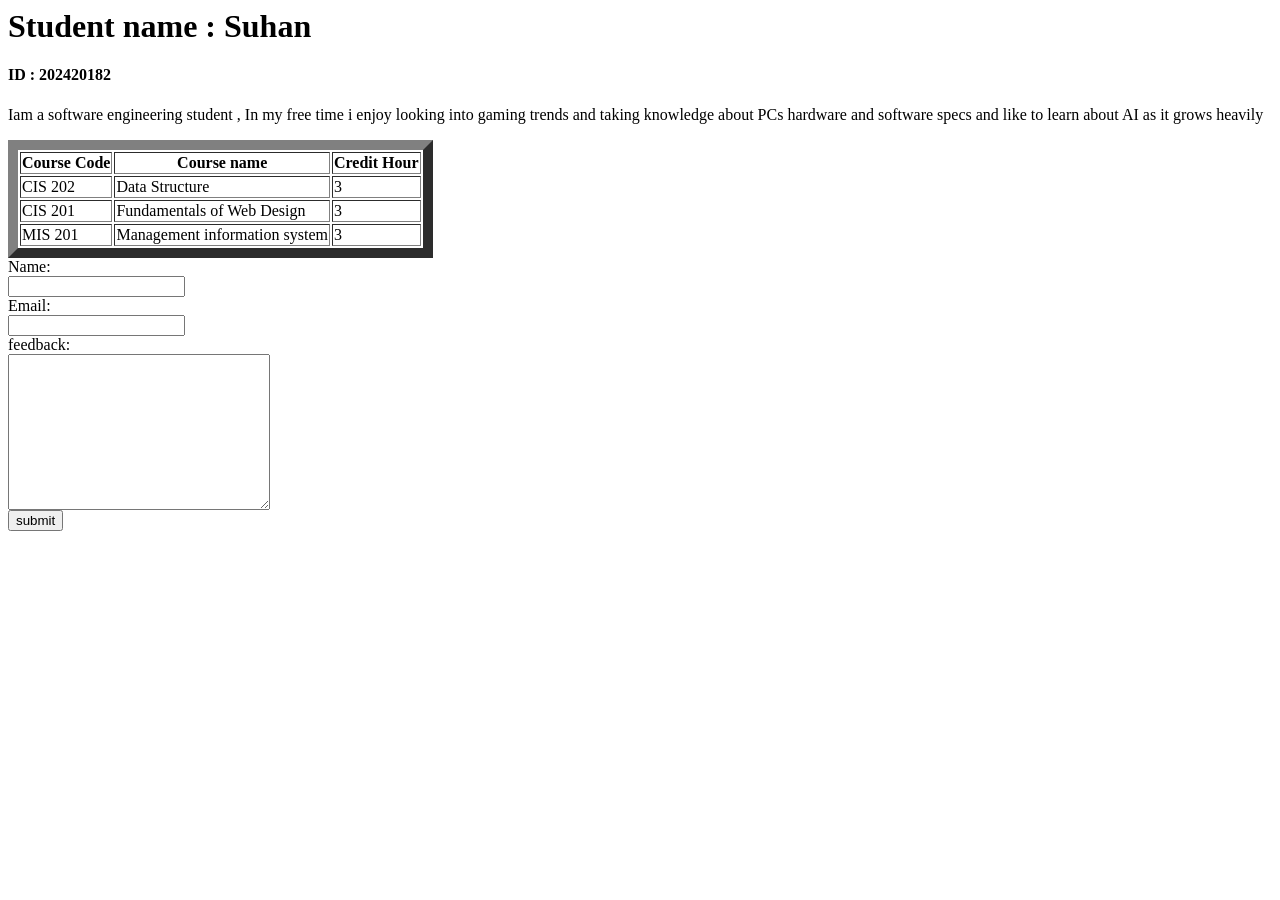
<file: About_me.html>
<html>

<head>
    <title>
        About me
    </title>
</head>

<body>

    <h1> Student name : Suhan</h1>
    <h4> ID : 202420182 </h4>

    <p> Iam a software engineering student , In my free time i enjoy looking into gaming trends and taking knowledge
        about PCs hardware and software specs
        and like to learn about AI as it grows heavily </p>
    <table border="10">
        <tr>
            <th> Course Code </th>
            <th> Course name </th>
            <th> Credit Hour </th>
        </tr>
        <tr>
            <td> CIS 202 </th>
            <td> Data Structure </th>
            <td> 3 </td>
        </tr>
        <tr>
            <td>CIS 201</th>
            <td>Fundamentals of Web Design</th>
            <td> 3 </td>
        </tr>
        <tr>
            <td> MIS 201 </td>
            <td> Management information system </td>
            <td> 3 </td>
        </tr>

    </table>

    <form>
        Name:<br>
        <input type="text" value="">
        <br>Email:<br>
        <input type="email" value="">
        <br>feedback:<br>
        <textarea name="feedback" id="" cols="30" rows="10"></textarea>
        
        <br><input type="submit" value="submit">
    </form>

</body>

</html>
</file>
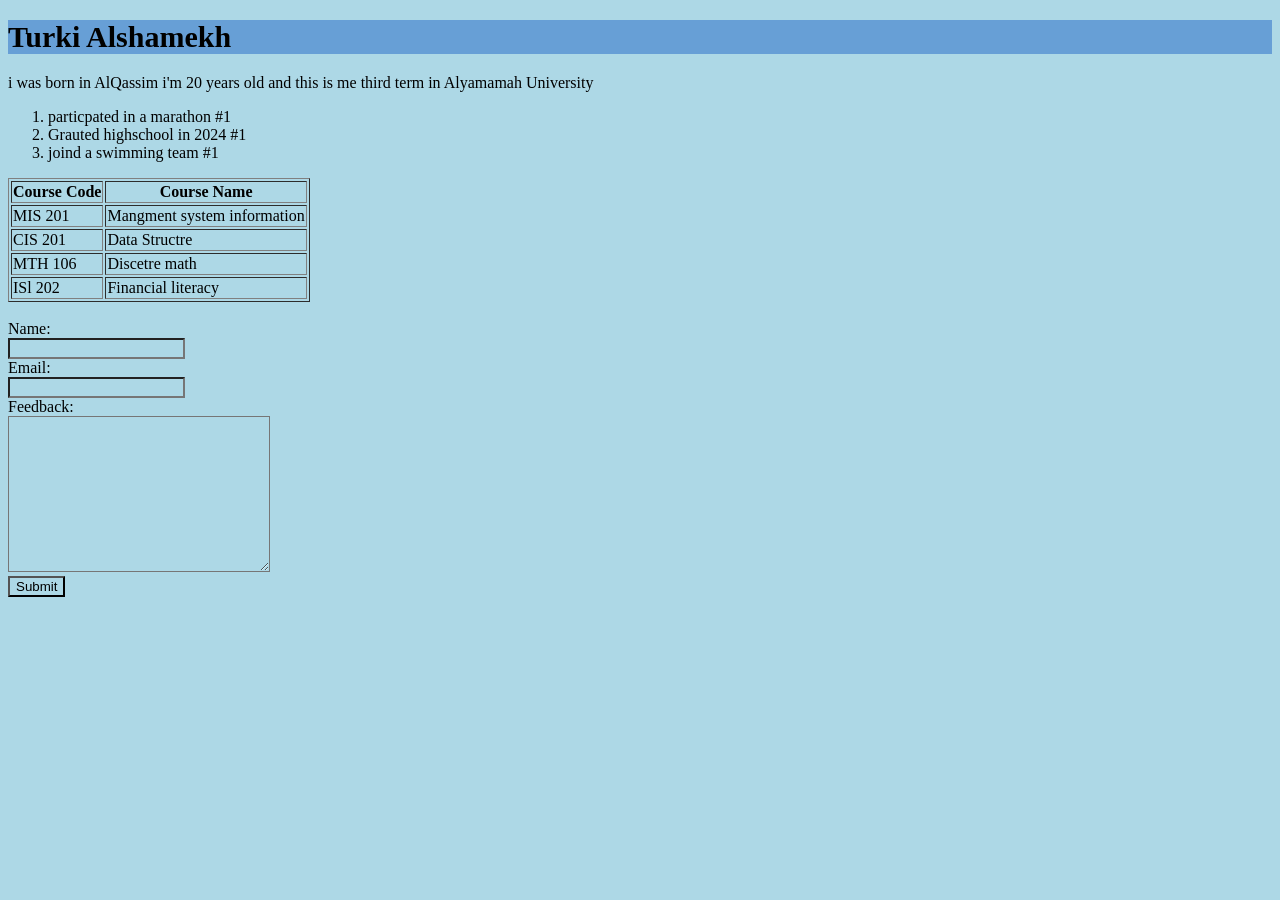
<file: AboutMeturki.html>
<!DOCTYPE html>
<html lang="en">
<head>
  <style>
    * {
      background-color: lightblue;
    }
  </style>
<title> My First HTML 01 </title>
<meta charset="UTF-8" />
</head>
<body>
<h1 style="background-color:rgb(103, 159, 214); font-size: 30px;">Turki Alshamekh </h1>
<p> i was born in AlQassim i'm 20 years old and this is me third term in Alyamamah University </p>
<ol>
<li> particpated in a marathon #1 </li>
<li> Grauted highschool in 2024 #1 </li>
<li> joind a swimming team #1 </li>
</ol>
<table border="1">
    <tr>
    <th>Course Code </th>
    <th>Course Name </th>
  </tr>
  <tr>
  <td>MIS 201</th>
  <td> Mangment system information</th>
    </tr>
      <tr>
  <td>CIS 201</th>
  <td> Data Structre</th>
    </tr>
     <tr>
  <td>MTH 106</th>
  <td> Discetre math</th>
    </tr> 
      <tr>
  <td>ISl 202</th>
  <td> Financial literacy</th>
    </tr>
</table>
<form> 
  <br> Name: <br>
  <input type="text" name="Name" Value ="">
 <br> Email: <br>
  <input type="email" name = "Email" value="">
  <br> Feedback: <br>
  <textarea name="feedback" id = "" rows="10" cols="30"></textarea>
  <br> <input type="submit" value="Submit">
</form>
</body>
</html>
</file>
